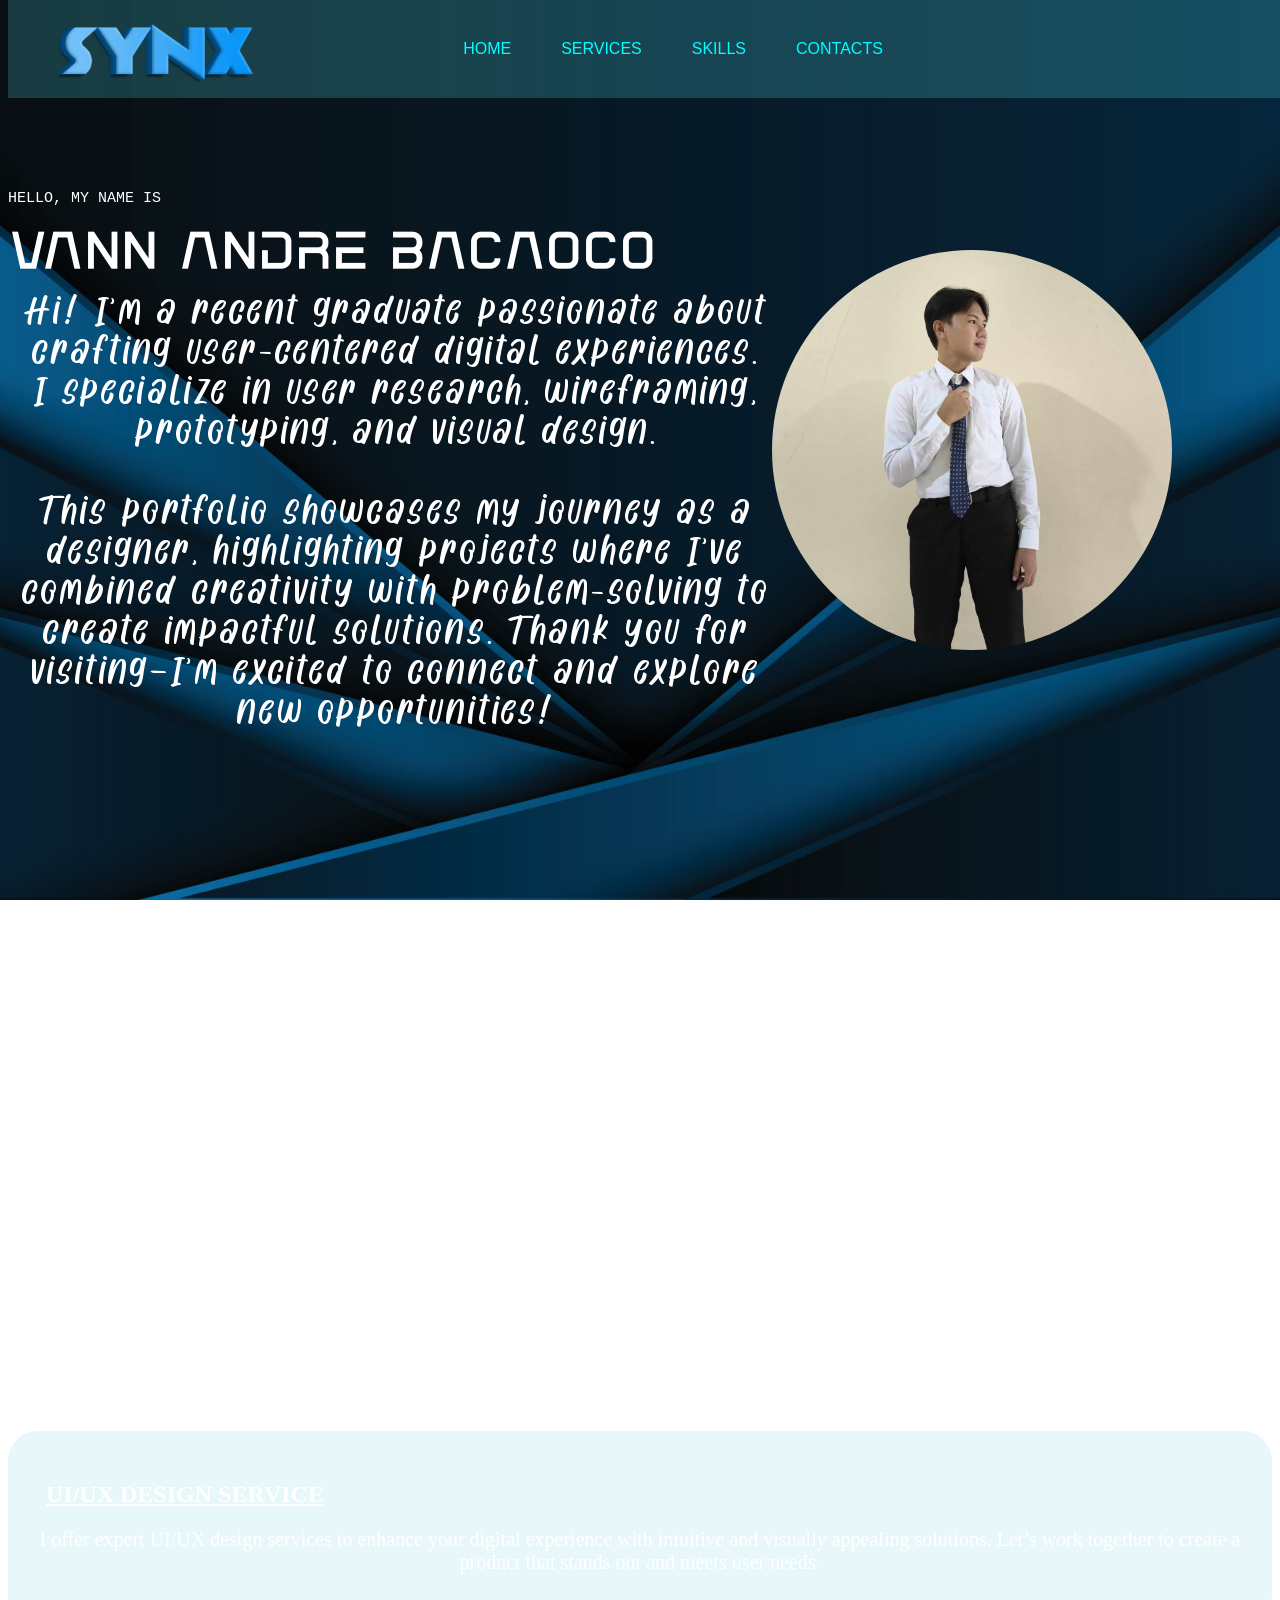
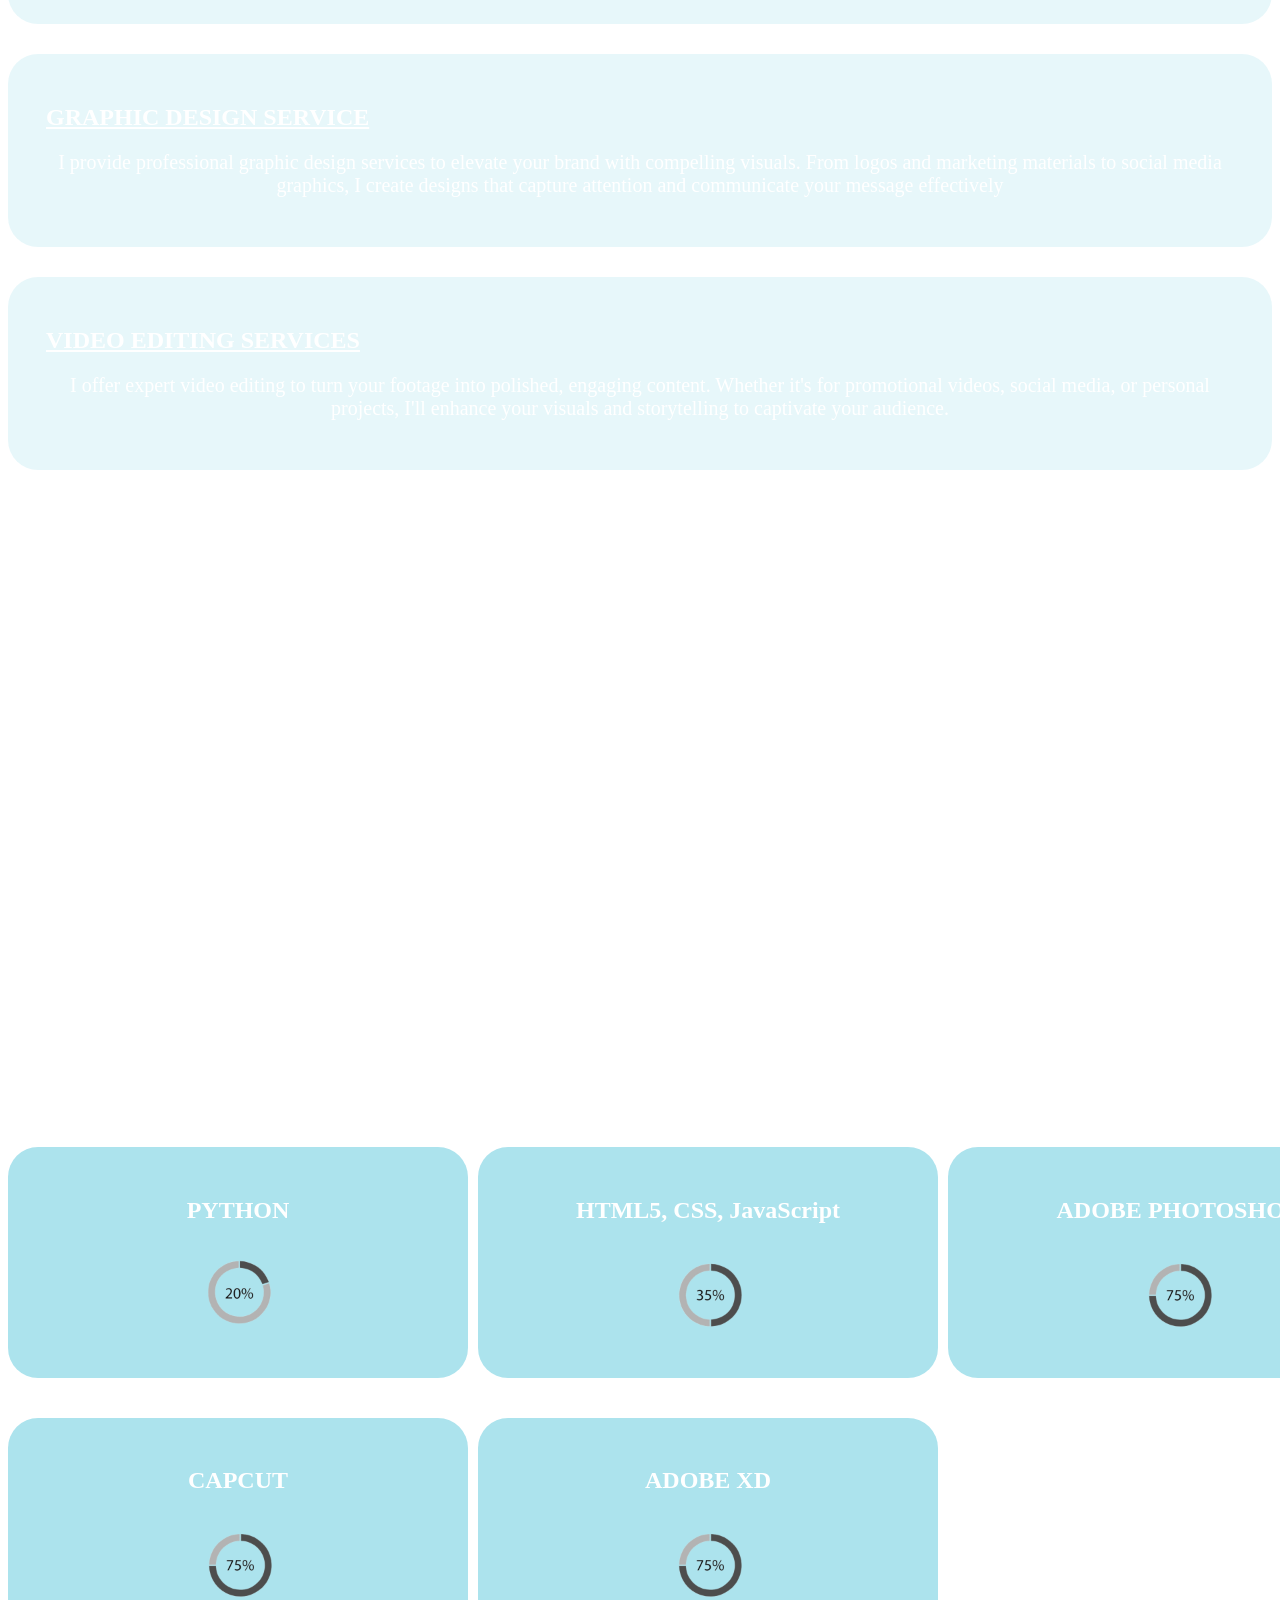
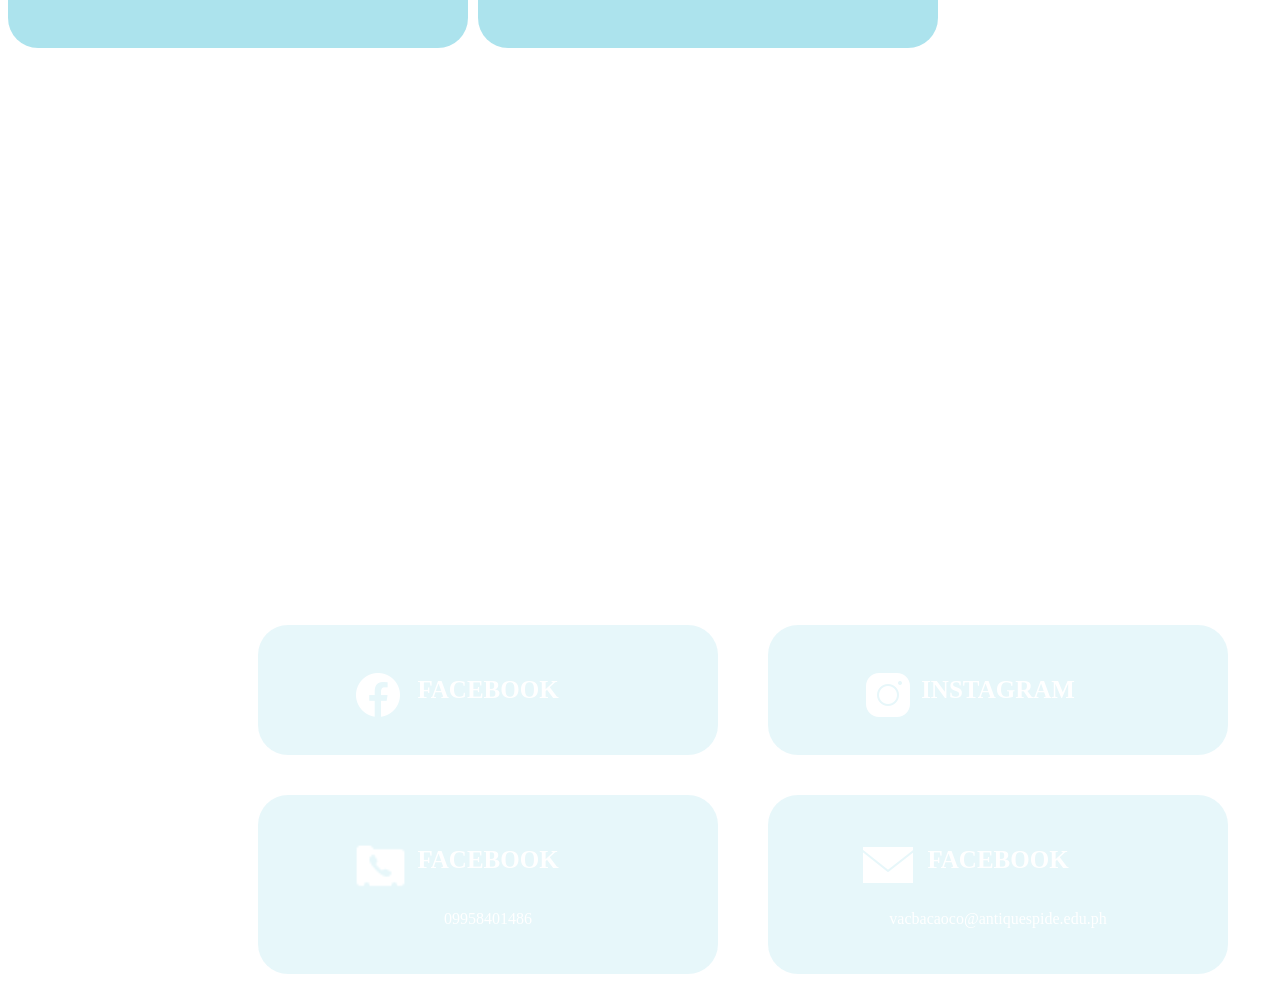
<file: index.html>
<!DOCTYPE html>
<html lang="en">
<head>
    <meta charset="UTF-8">
    <meta name="viewport" content="width=device-width, initial-scale=1.0">
    <title>BACAOCO PORFOLIO PAGE</title>
    <link rel="stylesheet" href="style.css">
    <link rel="icon" href="logo_name.png" type="image/png">
</head>
<body>
    <div>
        <nav class="navbar-transparent" id="navbar">
            <img class="logo" src="logo_name.png" alt="" height="150px" width="300px">
            <button id="scrollToTopic1"> HOME</button>
            <button id="scrollToTopic2"> SERVICES</button>
            <button id="scrollToTopic3">SKILLS</button>
            <button id="scrollToTopic4"> CONTACTS</button>
        </nav>
    </div>
    <section class="Home" id="topic1">
        <div class="content_home"> 
            <div>
                <p class="greet">HELLO, MY NAME IS</p>
                <p class="name">VANN ANDRE BACAOCO</p>
                <p class="intro">
                    Hi! I’m a recent graduate passionate about crafting user-centered digital experiences. I specialize in user research, wireframing, prototyping, and visual design. <br> <br>
        This portfolio showcases my journey as a designer, highlighting projects where I’ve combined creativity with problem-solving to create impactful solutions. Thank you for visiting—I’m excited to connect and explore new opportunities!
                </p>
            </div>
            <img class="profile" src="profile.jpg" alt="" height="400px" width="400px">
        </div>
    </section>


    <section class="service" id="topic2">
        <div style="text-align: center;">
            <h2>
                WHAT I DO 
            </h2>
            <p style="font-size: 30px;">my <span style="font-family: text; font-size: 60px;">Services</span></p>
        </div>
        <div style="display: grid;">
            <div class="box">
                <h2>UI/UX DESIGN SERVICE</h2>
                <p>I offer expert UI/UX design services to enhance your digital experience with intuitive and visually appealing solutions. Let’s work together to create a product that stands out and meets user needs.</p>
            </div>
            <div class="box">
                <h2>GRAPHIC DESIGN SERVICE</h2>
                <p>I provide professional graphic design services to elevate your brand with compelling visuals. From logos and marketing materials to social media graphics, I create designs that capture attention and communicate your message effectively</p>
            </div>
            <div class="box">
                <h2>VIDEO EDITING SERVICES</h2>
                <P>I offer expert video editing to turn your footage into polished, engaging content. Whether it's for promotional videos, social media, or personal projects, I'll enhance your visuals and storytelling to captivate your audience.</P>                
            </div>
    </section>
    
    
    <section class="skill" id="topic3">
        <div style="text-align: center;">
            <h2>PROFFESIONAL SKILLS</h2>
            <p style="font-size: 30px;">my <span style="font-family: text; font-size: 60px;">TALENT</span></p>
        </div>
        <div style="display:grid; grid-template-columns: repeat(3,1fr); gap: 10px; text-align: center;">
            <div class="box2">
                <h2>PYTHON</h2>
                <img src="20.png" alt="" height="100px" width="100px">
            </div>
            <div class="box2">
                <h2>HTML5, CSS, JavaScript</h2>
                <img src="35.png" alt="" height="100px" width="100px">
            </div>
            <div class="box2">
                <h2>ADOBE PHOTOSHOP</h2>
                <img src="75.png" alt="" height="100px" width="100px">
            </div>
            <div class="box2">
                <h2>CAPCUT</h2>
                <img src="75.png" alt="" height="100px" width="100px">
            </div>
            <div class="box2">
                <h2>ADOBE XD</h2>
                <img src="75.png" alt="" height="100px" width="100px">
            </div>
        </div>
    </section>


        <section class="contact" id="topic4">
            <div style="text-align: center;">
                <h2>CONTACTS</h2>
            </div>
            <div class="container">
                <a href="https://www.facebook.com/profile.php?id=100083615635495">
                    <div class="box3">
                        <img class="icon" src="facebook.png" alt="">
                        <h1>FACEBOOK</h1>
                    </div>
                </a>
                <a href="https://www.instagram.com/synx.1224/">
                    <div class="box3">
                        <img class="icon" src="instagram.png" alt="">
                        <h1>INSTAGRAM</h1>
                    </div>
                </a>
                <div class="box4">
                    <img class="icon" src="phone-contact.png" alt="" height="55px" width="55px">
                    <h1>FACEBOOK</h1>
                    <p>09958401486</p>
                </div>
                <div class="box4">
                    <img class="icon" src="email.png" alt="">
                    <h1>FACEBOOK</h1>
                    <p>vacbacaoco@antiquespide.edu.ph</p>
                </div>
                
            </div>
        </section>


<script>
        document.getElementById('scrollToTopic1').addEventListener('click', function() {
        document.getElementById('topic1').scrollIntoView({ behavior: 'smooth' });
    });
    document.getElementById('scrollToTopic2').addEventListener('click', function() {
        document.getElementById('topic2').scrollIntoView({ behavior: 'smooth' });
    });
    document.getElementById('scrollToTopic3').addEventListener('click', function() {
        document.getElementById('topic3').scrollIntoView({ behavior: 'smooth' });
    });
    document.getElementById('scrollToTopic4').addEventListener('click', function() {
        document.getElementById('topic4').scrollIntoView({ behavior: 'smooth' });
    });
</script>

</body>
</html>
</file>
<file: style.css>
body{
    background-image: url(background.jpg);
    background-size: cover;
    background-attachment: fixed;
    background-position: center;
    background-repeat: no-repeat;
}

@font-face {
    font-family:text;
    src: url(night-pumpkind-font/NightPumpkind-1GpGv.ttf);
}
@font-face {
    font-family: text2;
    src: url(besport/Besport.otf);
}

.Home{
    display: flex; 
    align-items: center;
    gap: 20px;
    margin-top: 140px;   
}
.greet{
    color: white;
    font-family: monospace;
    font-size: 15px;
    margin-bottom: 0px;
    margin-top: 0px;
}
.name{
    color: white;
    font-family: text2;
    font-size: 30px;
    margin-top: 0px;
    margin-bottom: 0px  ;
}
.intro{
    color: white;
    text-align: center;
    justify-content: start;
    margin-top: 0px;
    margin-left: 10px;
    font-size: 40px;
    font-family: text;
    letter-spacing: 2px;
    flex: 1;
}
.content_home{
    display: flex;
    margin-top: 50px;
}
.profile{
    margin-right: 100px;
    border-radius: 100%;
    margin-top: 60px;
}

nav {
    background-color: rgba(84, 232, 243, 0.212);
    display: flex;
    justify-content: center; 
    align-items: center;
    position: fixed;
    z-index: 1000;
    top: 0;
    width: 100%;
    padding: 30px;
}

nav .logo {
    position: absolute; 
    left:0; 
}

button {
    background: none;
    border: none; 
    padding: 10px 20px; 
    font-size: 16px; 
    cursor: pointer;
    margin-right: 10px;
    color: aqua;
}

button:hover {
    color: red;
}

.service{
    color: white;
    margin-top: 500px;
}

.box{
    background: rgba(137, 216, 230, 0.2);
    border-radius: 30px;
    color: white;
    width: auto;
    text-align: center;
    padding: 30px;
    margin-top: 15px;
    margin-bottom: 15px;
}

.box h2{
    text-align: start;
    text-decoration:underline;
    padding-left: 8px;
}

.box p{
    text-align: center; 
    font-size: 20px;
}

.skill{
    color: white;
    margin-top: 500px;
}

.box2{
    background: rgba(137, 216, 230, 0.7);
    border-radius: 30px;
    color: white;
    width: 400px;
    text-align: center;
    padding: 30px;
    margin-top: 15px;
    margin-bottom: 15px;
}

.contact{
    color: white;
    margin-top: 500px;
}

.contact .container {
    margin-left: 250px;
    display: grid;
    grid-template-columns: repeat(2,500px);
    gap:10px;
    text-align: center;
}

.box3{
    background: rgba(137, 216, 230, 0.2);
    border-radius: 30px;
    color: white;
    width: 400px;
    text-align: center;
    padding: 30px;
    margin-top: 15px;
    margin-bottom: 15px;
    display: grid;
}

.box3:hover{
    box-shadow: 10px 10px 20px 5px rgba(255, 0, 0, 0.3);
}

.box3 img{
    position: absolute;
    margin-left: 65px;
    margin-top: 15px;
}

.box3 p{
    margin-top: none;
}

.box3 h1{
    font-size: 25px;
}

.box4{
    background: rgba(137, 216, 230, 0.2);
    border-radius: 30px;
    color: white;
    width: 400px;
    text-align: center;
    padding: 30px;
    margin-top: 15px;
    margin-bottom: 15px;
    display: grid;
}

.box4 img{
    position: absolute;
    margin-left: 65px;
    margin-top: 15px;
}

.box4 p{
    margin-top: none;
}

.box4 h1{
    font-size: 25px;
}

a{
    text-decoration: none;
}
</file>
